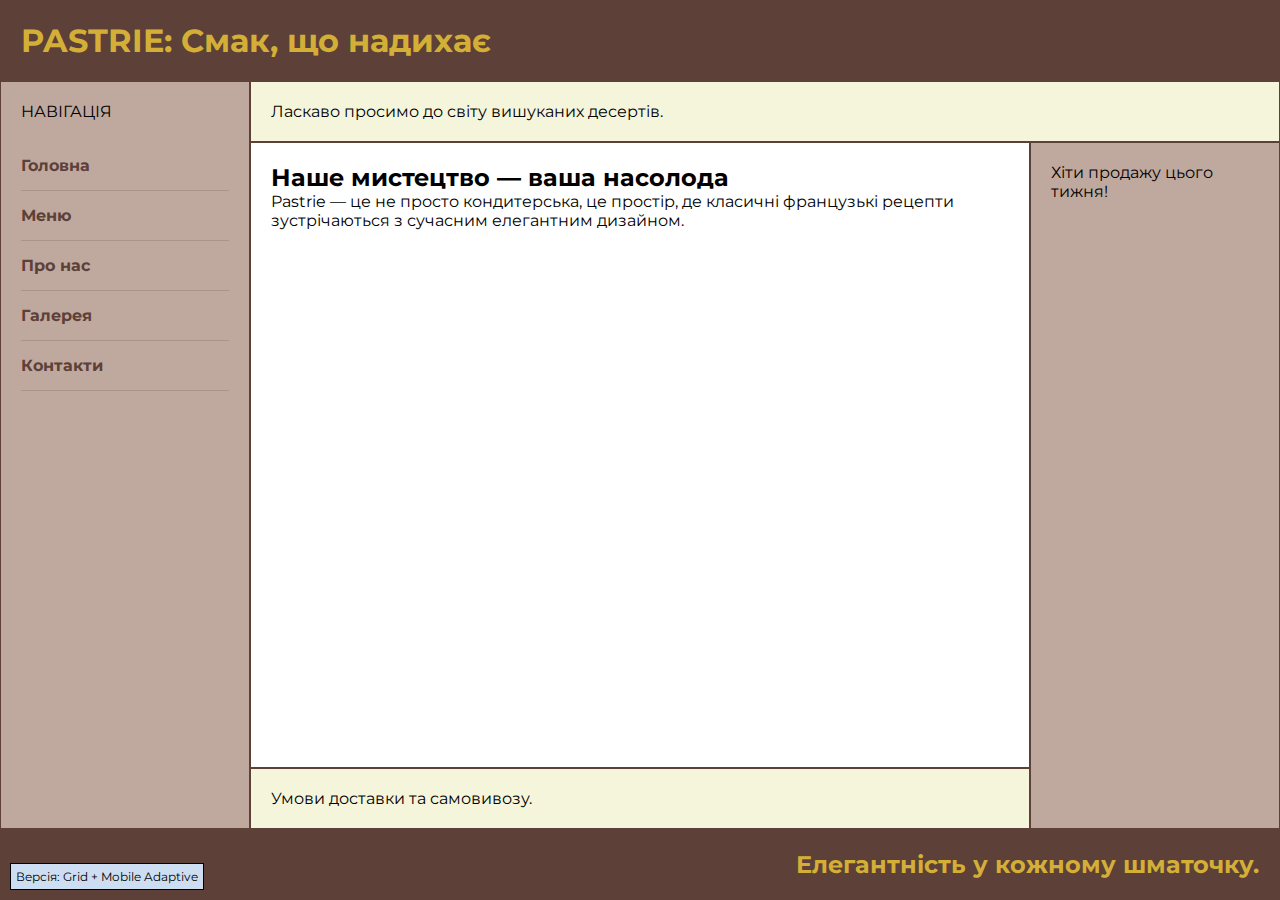
<file: index.html>
﻿<!DOCTYPE html>
<html lang="uk">
<head>
    <meta charset="UTF-8">
    <meta name="viewport" content="width=device-width, initial-scale=1.0">
    <title>PASTRIE: Смак, що надихає</title>
    <link rel="stylesheet" href="styles.css">
    <link href="https://fonts.googleapis.com/css2?family=Montserrat:wght@400;700&family=Playfair+Display:wght@700&display=swap" rel="stylesheet">
</head>
<body>

    <div class="container">
        <header class="block block-1">
            <div class="mobile-nav-toggle" onclick="toggleMenu()">
                <span></span>
                <span></span>
                <span></span>
            </div>
            <h1>PASTRIE: Смак, що надихає</h1>
        </header>

        <nav id="sideMenu" class="block block-2">
            <div class="main-menu">
                <p>НАВІГАЦІЯ</p>
                <ul>
                    <li><a href="index.html">Головна</a></li>
                    <li><a href="page2.html">Меню</a></li>
                    <li><a href="page3.html">Про нас</a></li>
                    <li><a href="page4.html">Галерея</a></li>
                    <li><a href="page5.html">Контакти</a></li>
                </ul>
            </div>
        </nav>

        <div class="block block-3">
            <p>Ласкаво просимо до світу вишуканих десертів.</p>
        </div>

        <main class="block block-4">
            <h2>Наше мистецтво — ваша насолода</h2>
            <p>Pastrie — це не просто кондитерська, це простір, де класичні французькі рецепти зустрічаються з сучасним елегантним дизайном.</p>
        </main>

        <aside class="block block-5">
            <p>Хіти продажу цього тижня!</p>
        </aside>

        <div class="block block-6">
            <p>Умови доставки та самовивозу.</p>
        </div>

        <footer class="block block-7">
            <h2>Елегантність у кожному шматочку.</h2>
        </footer>
    </div>

    <div class="version-label">Версія: Grid + Mobile Adaptive</div>

    <script>
        function toggleMenu() {
            const menu = document.getElementById('sideMenu');
            const toggle = document.querySelector('.mobile-nav-toggle');
            menu.classList.toggle('active');
            toggle.classList.toggle('open');
        }

        // Закриття меню при кліку на посилання
        document.querySelectorAll('.main-menu a').forEach(link => {
            link.addEventListener('click', () => {
                document.getElementById('sideMenu').classList.remove('active');
                document.querySelector('.mobile-nav-toggle').classList.remove('open');
            });
        });
    </script>
</body>
</html>
</file>
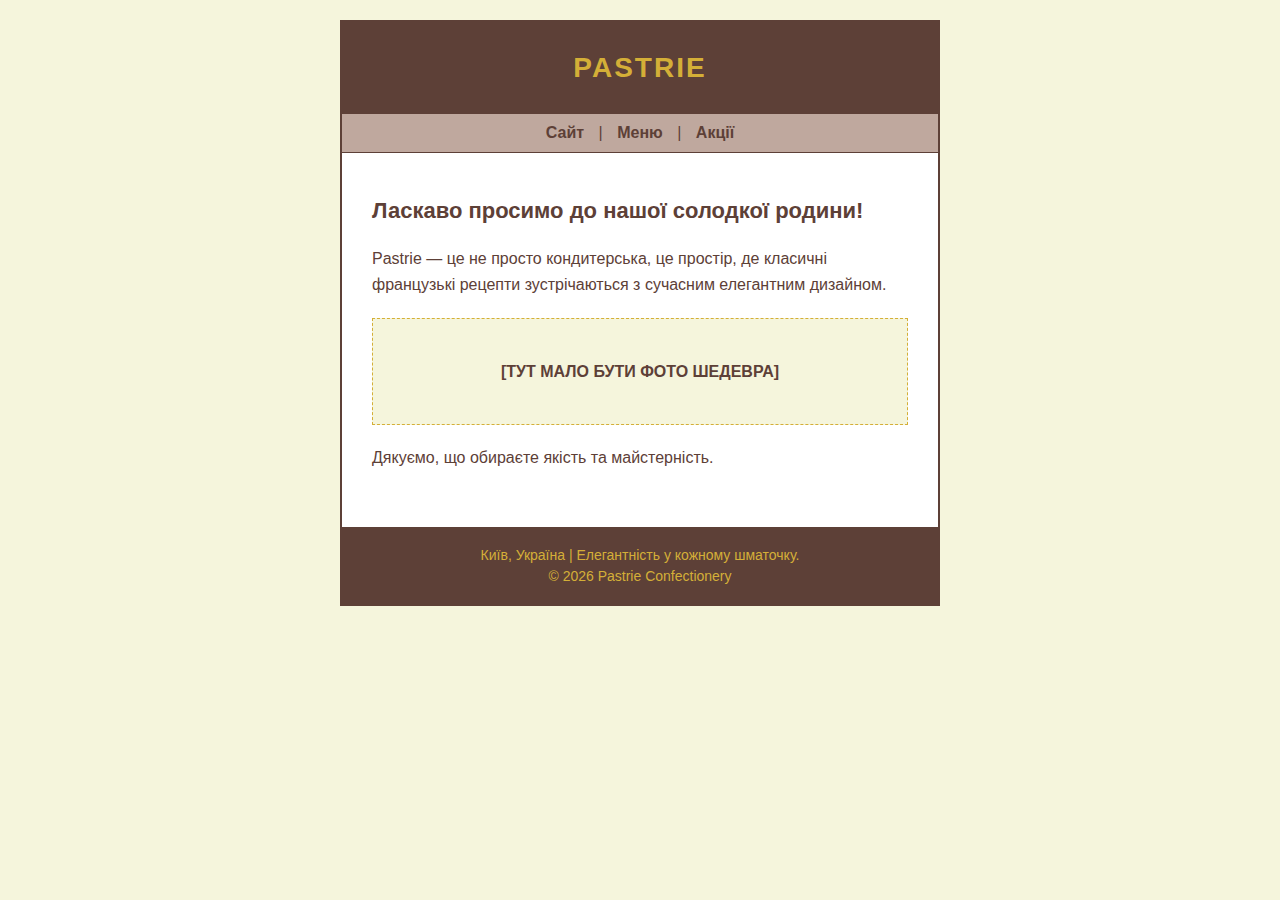
<file: email_version.html>
﻿<!DOCTYPE html>
<html>
<head>
    <meta charset="UTF-8">
    <title>Pastrie Newsletter</title>
</head>
<body style="margin: 0; padding: 0; background-color: #F5F5DC; font-family: 'Arial', sans-serif;">

    <table border="0" cellpadding="0" cellspacing="0" width="100%">
        <tr>
            <td align="center" style="padding: 20px 0;">

                <table border="0" cellpadding="0" cellspacing="0" width="600" style="background-color: #FFFFFF; border: 2px solid #5D4037;">

                    <tr>
                        <td bgcolor="#5D4037" align="center" style="padding: 30px; color: #D4AF37;">
                            <h1 style="margin: 0; font-size: 28px; text-transform: uppercase; letter-spacing: 2px;">PASTRIE</h1>
                        </td>
                    </tr>

                    <tr>
                        <td bgcolor="#BFA89E" align="center" style="padding: 10px; border-bottom: 1px solid #5D4037;">
                            <a href="https://lesia2.github.io/Practicum2_Grid/" style="color: #5D4037; text-decoration: none; font-weight: bold; margin: 0 10px;">Сайт</a>
                            <span style="color: #5D4037;">|</span>
                            <a href="#" style="color: #5D4037; text-decoration: none; font-weight: bold; margin: 0 10px;">Меню</a>
                            <span style="color: #5D4037;">|</span>
                            <a href="#" style="color: #5D4037; text-decoration: none; font-weight: bold; margin: 0 10px;">Акції</a>
                        </td>
                    </tr>

                    <tr>
                        <td style="padding: 40px 30px; color: #5D4037; line-height: 1.6;">
                            <h2 style="font-size: 22px; margin-top: 0;">Ласкаво просимо до нашої солодкої родини!</h2>
                            <p>Pastrie — це не просто кондитерська, це простір, де класичні французькі рецепти зустрічаються з сучасним елегантним дизайном.</p>

                            <div style="background-color: #F5F5DC; border: 1px dashed #D4AF37; padding: 40px; text-align: center; margin: 20px 0;">
                                <p style="margin: 0; color: #5D4037; font-weight: bold;">[ТУТ МАЛО БУТИ ФОТО ШЕДЕВРА]</p>
                            </div>

                            <p>Дякуємо, що обираєте якість та майстерність.</p>
                        </td>
                    </tr>

                    <tr>
                        <td bgcolor="#5D4037" align="center" style="padding: 20px; color: #D4AF37; font-size: 14px;">
                            <p style="margin: 0;">Київ, Україна | Елегантність у кожному шматочку.</p>
                            <p style="margin: 5px 0 0 0;">&copy; 2026 Pastrie Confectionery</p>
                        </td>
                    </tr>

                </table>

            </td>
        </tr>
    </table>

</body>
</html>
</file>
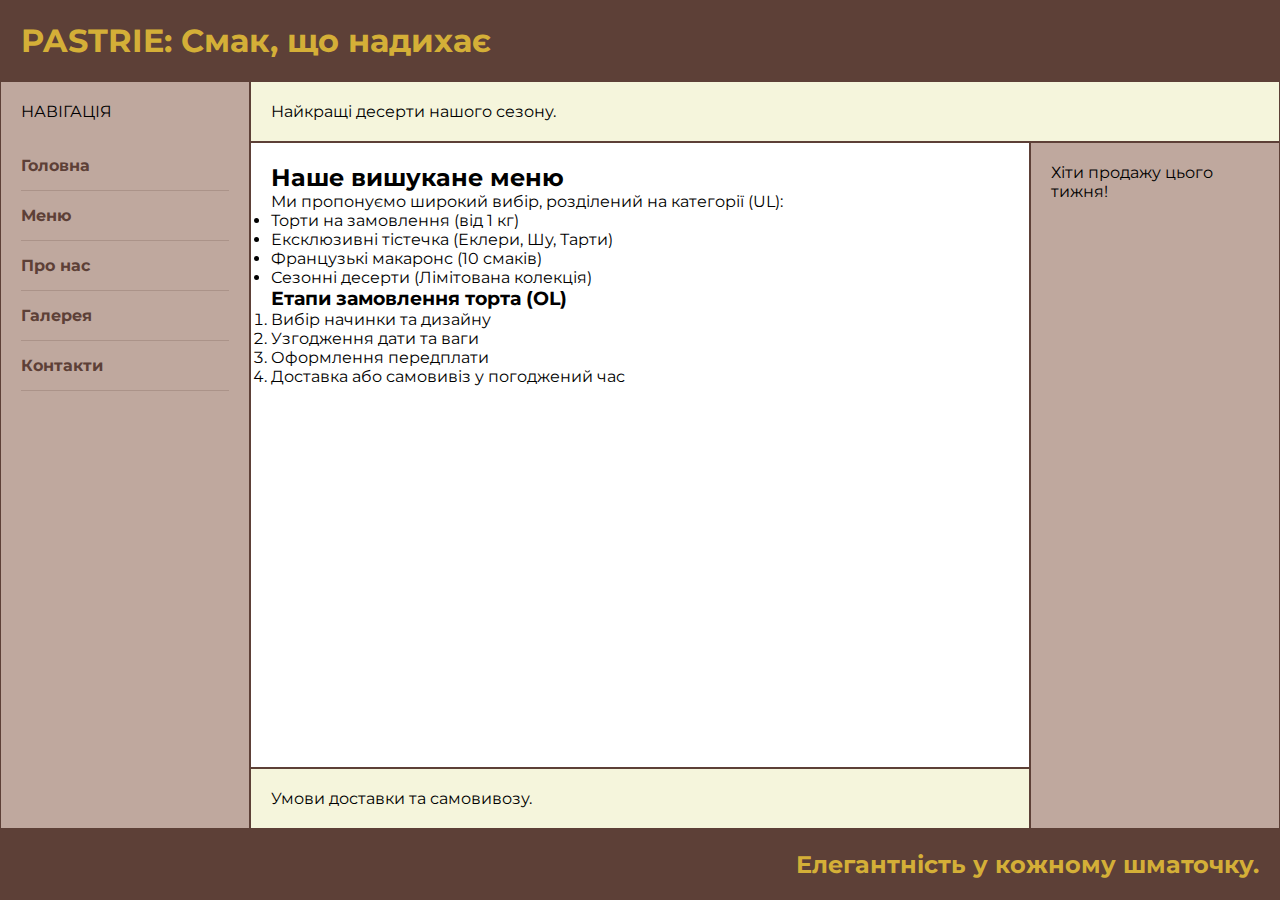
<file: page2.html>
﻿<!DOCTYPE html>
<html lang="uk">
<head>
    <meta charset="UTF-8">
    <meta name="viewport" content="width=device-width, initial-scale=1.0">
    <title>Pastrie - Меню</title>
    <link rel="preconnect" href="https://fonts.googleapis.com">
    <link rel="preconnect" href="https://fonts.gstatic.com" crossorigin>
    <link href="https://fonts.googleapis.com/css2?family=Montserrat:ital,wght@0,100..900;1,100..900&family=Playfair+Display:ital,wght@0,400..900;1,400..900&display=swap" rel="stylesheet">
    <link rel="stylesheet" href="styles.css">
</head>
<body>
    <div class="container">
        <div class="block block-1">
            <h1>PASTRIE: Смак, що надихає</h1>
        </div>
        <div class="block block-2">
            <nav class="main-menu">
                <p>НАВІГАЦІЯ</p>
                <ul>
                    <li><a href="index.html">Головна</a></li>
                    <li><a href="page2.html">Меню</a></li>
                    <li><a href="page3.html">Про нас</a></li>
                    <li><a href="page4.html">Галерея</a></li>
                    <li><a href="page5.html">Контакти</a></li>
                </ul>
            </nav>
        </div>
        <div class="block block-3"><p>Найкращі десерти нашого сезону.</p></div>
        <div class="block block-4">
            <h2>Наше вишукане меню</h2>
            <p>Ми пропонуємо широкий вибір, розділений на категорії (UL):</p>
            <ul>
                <li>Торти на замовлення (від 1 кг)</li>
                <li>Ексклюзивні тістечка (Еклери, Шу, Тарти)</li>
                <li>Французькі макаронс (10 смаків)</li>
                <li>Сезонні десерти (Лімітована колекція)</li>
            </ul>

            <h3>Етапи замовлення торта (OL)</h3>
            <ol>
                <li>Вибір начинки та дизайну</li>
                <li>Узгодження дати та ваги</li>
                <li>Оформлення передплати</li>
                <li>Доставка або самовивіз у погоджений час</li>
            </ol>
        </div>
        <div class="block block-5"><p>Хіти продажу цього тижня!</p></div>
        <div class="block block-6"><p>Умови доставки та самовивозу. </p></div>
        <div class="block block-7"><h2>Елегантність у кожному шматочку.</h2></div>
    </div>
</body>
</html>
</file>
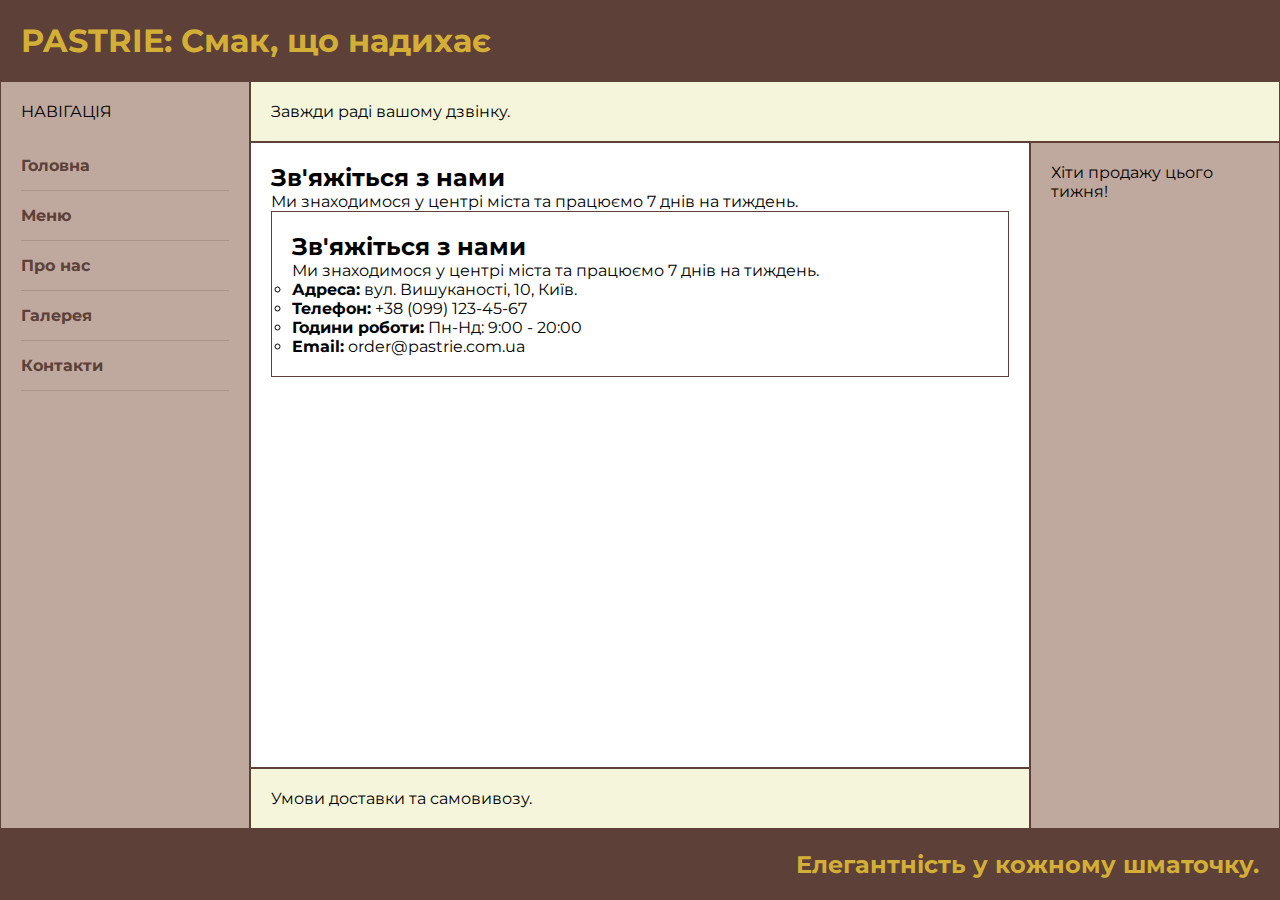
<file: page5.html>
﻿<!DOCTYPE html>
<html lang="uk">
<head>
    <meta charset="UTF-8">
    <meta name="viewport" content="width=device-width, initial-scale=1.0">
    <title>Pastrie - Контакти</title>
    <link rel="preconnect" href="https://fonts.googleapis.com">
    <link rel="preconnect" href="https://fonts.gstatic.com" crossorigin>
    <link href="https://fonts.googleapis.com/css2?family=Montserrat:ital,wght@0,100..900;1,100..900&family=Playfair+Display:ital,wght@0,400..900;1,400..900&display=swap" rel="stylesheet">
    <link rel="stylesheet" href="styles.css">
</head>
<body>
    <div class="container">
        <div class="block block-1">
            <h1>PASTRIE: Смак, що надихає</h1>
        </div>
        <div class="block block-2">
            <nav class="main-menu">
                <p>НАВІГАЦІЯ</p>
                <ul>
                    <li><a href="index.html">Головна</a></li>
                    <li><a href="page2.html">Меню</a></li>
                    <li><a href="page3.html">Про нас</a></li>
                    <li><a href="page4.html">Галерея</a></li>
                    <li><a href="page5.html">Контакти</a></li>
                </ul>
            </nav>
        </div>
        <div class="block block-3"><p>Завжди раді вашому дзвінку.</p></div>
        <div class="block block-4">
            <h2>Зв'яжіться з нами</h2>
            <p>
                Ми знаходимося у центрі міста та працюємо 7 днів на тиждень.
            </p>
            <ul>
                <div class="block block-4">
                    <h2>Зв'яжіться з нами</h2>
                    <p>
                        Ми знаходимося у центрі міста та працюємо 7 днів на тиждень.
                    </p>
                    <ul>
                        <li><strong>Адреса:</strong> вул. Вишуканості, 10, Київ.</li>
                        <li><strong>Телефон:</strong> +38 (099) 123-45-67</li>
                        <li><strong>Години роботи:</strong> Пн-Нд: 9:00 - 20:00</li>
                        <li><strong>Email:</strong> order@pastrie.com.ua</li>
                    </ul>
                </div>
            </ul>
        </div>
        <div class="block block-5"><p>Хіти продажу цього тижня!</p></div>
        <div class="block block-6"><p>Умови доставки та самовивозу. </p></div>
        <div class="block block-7"><h2>Елегантність у кожному шматочку.</h2></div>
    </div>
</body>
</html>
</file>
<file: styles.css>
/* ����² ���˲ �� GRID (����. ��������� �2) */
* {
    box-sizing: border-box;
    margin: 0;
    padding: 0;
}

:root {
    --color-cream: #F5F5DC;
    --color-brown: #5D4037;
    --color-taupe: #BFA89E;
    --color-gold: #D4AF37;
    --color-white: #FFFFFF;
}

body {
    font-family: 'Montserrat', sans-serif;
    background-color: var(--color-white);
}

.container {
    display: grid;
    min-height: 100vh;
    grid-template-columns: 250px 1fr 250px;
    grid-template-rows: auto auto 1fr auto auto;
    grid-template-areas:
        "header header header"
        "left-side top-span top-span"
        "left-side content right-side"
        "left-side bottom-center right-side"
        "footer footer footer";
}

.block {
    padding: 20px;
    border: 1px solid var(--color-brown);
}

.block-1 {
    grid-area: header;
    background-color: var(--color-brown);
    color: var(--color-gold);
    display: flex;
    align-items: center;
}

.block-2 {
    grid-area: left-side;
    background-color: var(--color-taupe);
}

.block-3 {
    grid-area: top-span;
    background-color: var(--color-cream);
}

.block-4 {
    grid-area: content;
    background-color: var(--color-white);
}

.block-5 {
    grid-area: right-side;
    background-color: var(--color-taupe);
}

.block-6 {
    grid-area: bottom-center;
    background-color: var(--color-cream);
}

.block-7 {
    grid-area: footer;
    background-color: var(--color-brown);
    color: var(--color-gold);
    text-align: right;
}

/* ���˲ ���� */
.main-menu ul {
    list-style: none;
    margin-top: 20px;
}

.main-menu li {
    border-bottom: 1px solid rgba(93,64,55,0.2);
    padding: 15px 0;
}

.main-menu a {
    text-decoration: none;
    color: var(--color-brown);
    font-weight: bold;
    display: block;
}

/* ������ ��������� (��������� �� ��) */
.mobile-nav-toggle {
    display: none;
    flex-direction: column;
    gap: 5px;
    cursor: pointer;
    margin-right: 20px;
}

    .mobile-nav-toggle span {
        width: 30px;
        height: 3px;
        background: var(--color-gold);
        transition: 0.3s;
    }

/* ----------------------------------------------------------- */
/* �������Ͳ��� ��� ��������� (������ 4-5) */
/* ----------------------------------------------------------- */
@media (max-width: 768px) {
    .mobile-nav-toggle {
        display: flex;
    }

    .container {
        grid-template-columns: 1fr;
        grid-template-areas:
            "header"
            "top-span"
            "content"
            "bottom-center"
            "footer";
    }

    /* ������� ������ �������� */
    .block-2 {
        position: fixed;
        top: 0;
        left: -100%; /* ������ ���� */
        width: 280px;
        height: 100vh;
        z-index: 9999;
        transition: 0.5s ease-in-out;
        box-shadow: 5px 0 15px rgba(0,0,0,0.3);
    }

        .block-2.active {
            left: 0;
        }
    /* �������� ��� ��������� */

    /* ������ ���� ������ �����, ��� �� ������������ ����� */
    .block-5 {
        display: none;
    }

    /* �������� ���������� � ������� (�����������) */
    .mobile-nav-toggle.open span:nth-child(1) {
        transform: rotate(45deg) translate(5px, 6px);
    }

    .mobile-nav-toggle.open span:nth-child(2) {
        opacity: 0;
    }

    .mobile-nav-toggle.open span:nth-child(3) {
        transform: rotate(-45deg) translate(5px, -6px);
    }
}

.version-label {
    position: fixed;
    bottom: 10px;
    left: 10px;
    background: #cedef2;
    padding: 5px;
    border: 1px solid #000;
    z-index: 10000;
    font-size: 12px;
}
</file>
